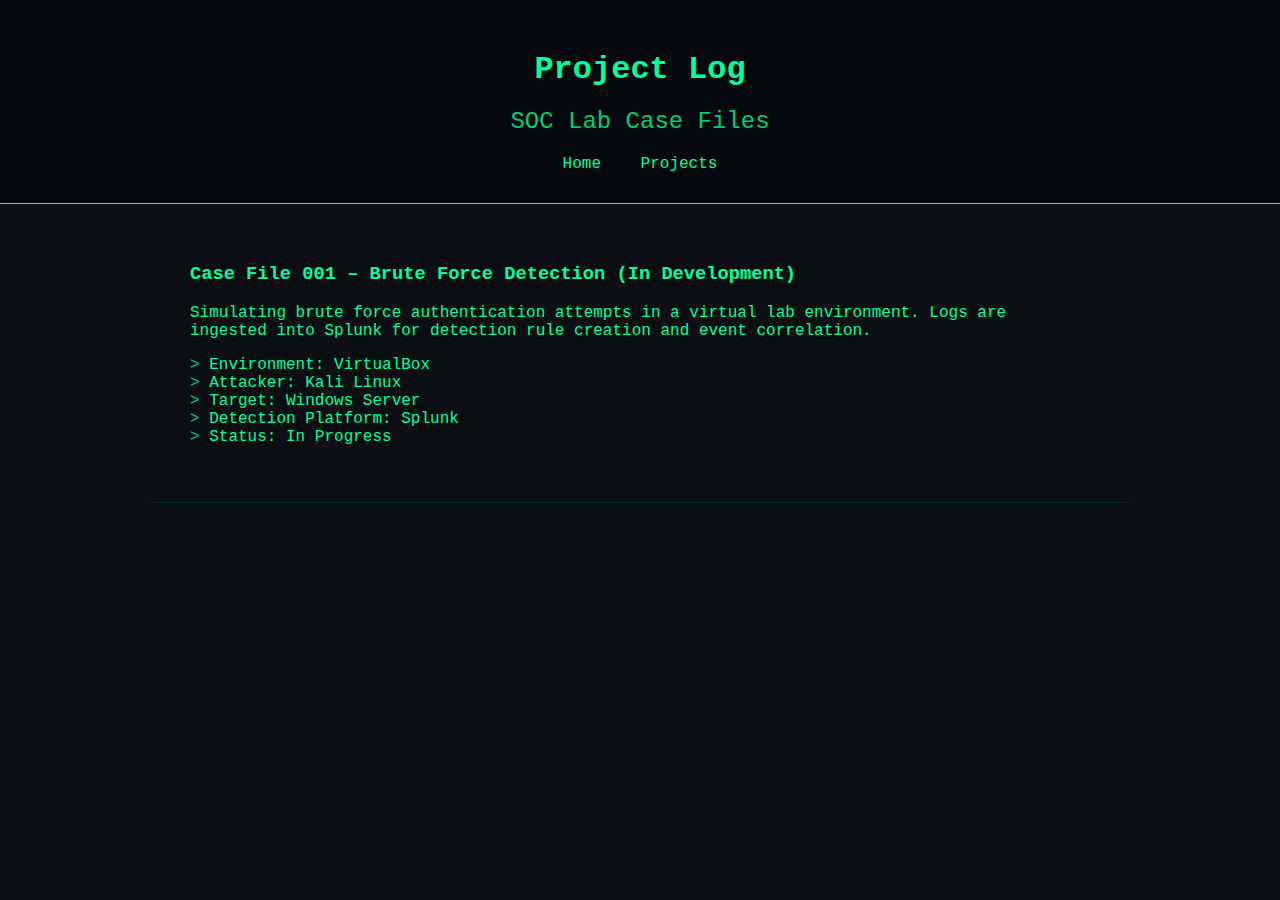
<file: projects.html>
<!DOCTYPE html>
<html>
<head>
    <title>Projects | Nicholas Beckham</title>
    <link rel="stylesheet" href="style.css">
</head>
<body>

<header>
    <h1>Project Log</h1>
    <h2>SOC Lab Case Files</h2>
    <nav>
        <a href="index.html">Home</a>
        <a href="projects.html">Projects</a>
    </nav>
</header>

<section>
    <h3>Case File 001 – Brute Force Detection (In Development)</h3>
    <p>
        Simulating brute force authentication attempts in a virtual lab environment.
        Logs are ingested into Splunk for detection rule creation and event correlation.
    </p>
    <ul>
        <li>Environment: VirtualBox</li>
        <li>Attacker: Kali Linux</li>
        <li>Target: Windows Server</li>
        <li>Detection Platform: Splunk</li>
        <li>Status: In Progress</li>
    </ul>
</section>

</body>
</html>
</file>
<file: style.css>
body {
    margin: 0;
    padding: 0;
    background-color: #0b0f14;
    color: #00ff99;
    font-family: "Courier New", Courier, monospace;
}

header {
    background-color: #05080d;
    padding: 30px;
    text-align: center;
    border-bottom: 1px solid #00ff99;
}

h1 {
    margin-bottom: 5px;
    color: #00ff99;
}

h2 {
    font-weight: normal;
    color: #00cc77;
}

nav {
    margin-top: 15px;
}

nav a {
    color: #00ff99;
    text-decoration: none;
    margin: 0 15px;
}

nav a:hover {
    color: #ffffff;
}

section {
    padding: 40px;
    max-width: 900px;
    margin: auto;
    border-bottom: 1px solid #002b1a;
}

h3 {
    color: #00ff99;
}

ul {
    list-style-type: none;
    padding-left: 0;
}

li::before {
    content: "> ";
    color: #00cc77;
}
</file>
